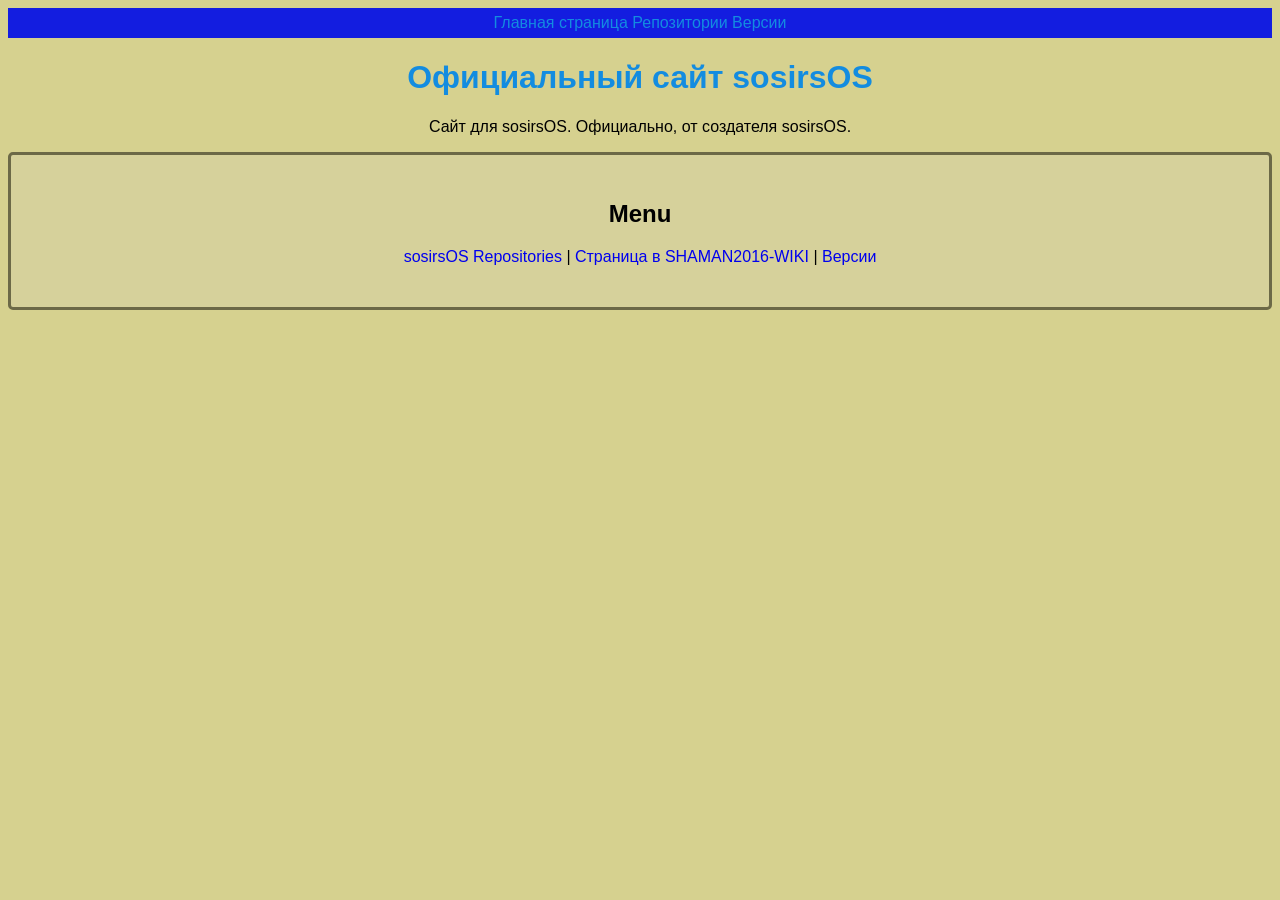
<file: index.html>
<html>
    <head>
        <title>Официальный сайт sosirsOS</title>
        <link rel="stylesheet" href="css/index.css">
    </head>
    <body>
        <div class="top-panel"><a href="/sosirsOS/">Main page</a></div>
        <script src="js/tp.js"></script>
        <h1 class="pageTitle">Официальный сайт sosirsOS</h1>
        <p class="centeralText">Сайт для sosirsOS. Официально, от создателя sosirsOS.</p>
        <div class="menu1">
            <h2>Menu</h2>
            <p><a href="repositories/">sosirsOS Repositories</a> | <a href="/shaman2016.github.io/wiki/sosirsOS">Страница в SHAMAN2016-WIKI</a> | <a href="versions">Версии</a></p>
        </div>
    </body>
</html>
</file>
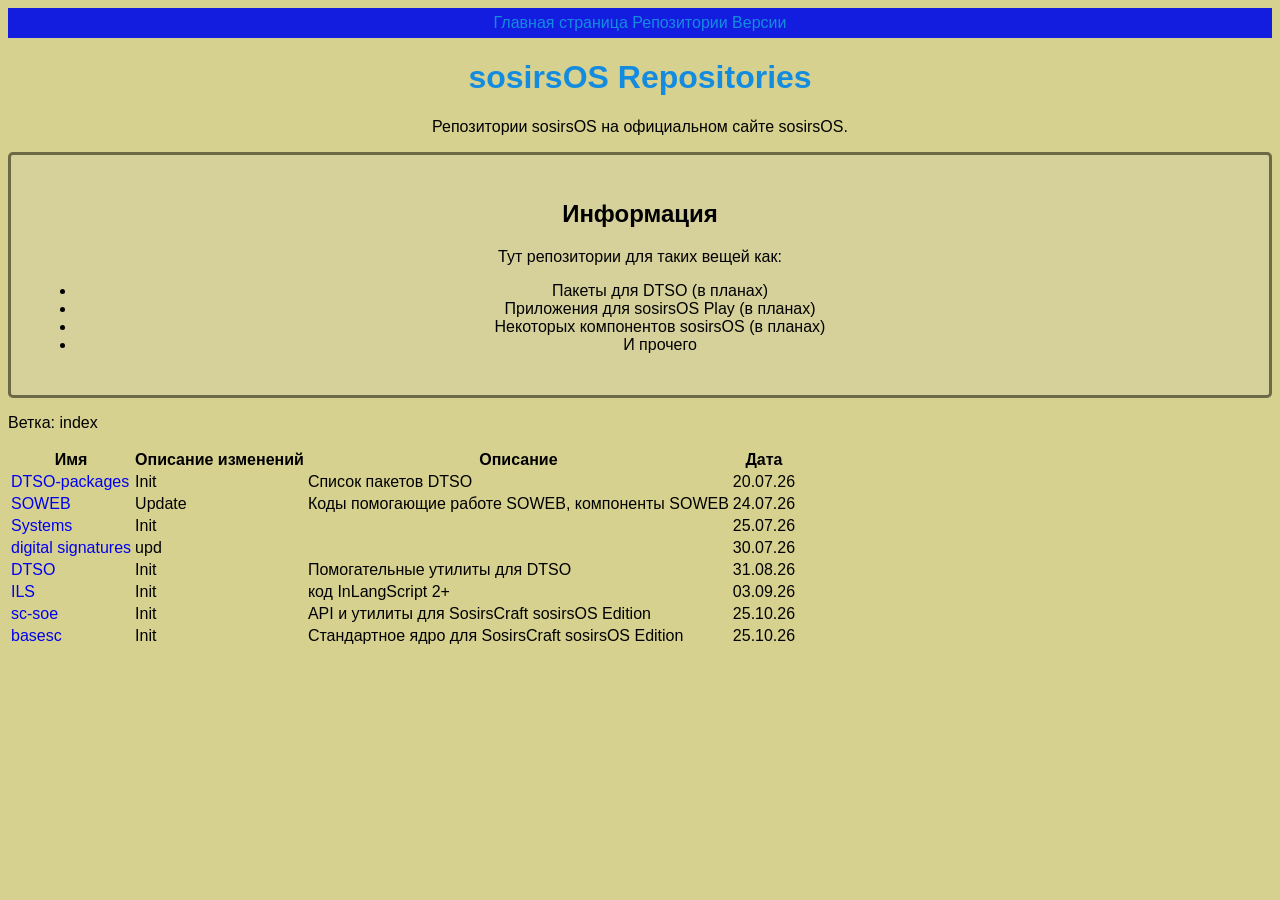
<file: repositories/index.html>
<html>
    <head>
        <title>sosirsOS Repositories</title>
        <link rel="stylesheet" href="../css/index.css">
    </head>
    <body>
        <div class="top-panel"><a href="../">Main page</a></div>
        <script src="../js/tp.js"></script>
        <h1 class="pageTitle">sosirsOS Repositories</h1>
        <p class="centeralText">Репозитории sosirsOS на официальном сайте sosirsOS.</p>
        <div class="menu1">
            <h2 class="pageTitle">Информация</h2>
            <p>Тут репозитории для таких вещей как:</p>
            <ul>
                <li>Пакеты для DTSO (в планах)</li>
                <li>Приложения для sosirsOS Play (в планах)</li>
                <li>Некоторых компонентов sosirsOS (в планах)</li>
                <li>И прочего</li>
            </ul>
        </div>
        <p>Ветка: index</p>
        <table>
            <tbody>
                <tr>
                    <th class="leftText">Имя</th>
                    <th class="leftText">Описание изменений</th>
                    <th class="leftText">Описание</th>
                    <th class="leftText">Дата</th>
                </tr>
                <tr>
                    <td><a href="./pub/index.DTSO-packages.sovms">DTSO-packages</a></td>
                    <td>Init</td>
                    <td>Список пакетов DTSO</td>
                    <td>20.07.26</td>
                </tr>
                <tr>
                    <td><a href="./pub/index.SOWEB.sovms">SOWEB</a></td>
                    <td>Update</td>
                    <td>Коды помогающие работе SOWEB, компоненты SOWEB</td>
                    <td>24.07.26</td>
                </tr>
                <tr>
                    <td><a href="./pub/index.Systems.sovms">Systems</a></td>
                    <td>Init</td>
                    <td></td>
                    <td>25.07.26</td>
                </tr>
                <tr>
                    <td><a href="./pub/index.digital_signatures.sovms">digital signatures</a></td>
                    <td>upd</td>
                    <td></td>
                    <td>30.07.26</td>
                </tr>
                <tr>
                    <td><a href="./pub/index.DTSO.sovms">DTSO</a></td>
                    <td>Init</td>
                    <td>Помогательные утилиты для DTSO</td>
                    <td>31.08.26</td>
                </tr>
                <tr>
                    <td><a href="./pub/index.ILS.sovms">ILS</a></td>
                    <td>Init</td>
                    <td>код InLangScript 2+</td>
                    <td>03.09.26</td>
                </tr>
                <tr>
                    <td><a href="./pub/index.sc-soe.sovms">sc-soe</a></td>
                    <td>Init</td>
                    <td>API и утилиты для SosirsCraft sosirsOS Edition</td>
                    <td>25.10.26</td>
                </tr>
                <tr>
                    <td><a href="./pub/index.basesc.sovms">basesc</a></td>
                    <td>Init</td>
                    <td>Стандартное ядро для SosirsCraft sosirsOS Edition</td>
                    <td>25.10.26</td>
                </tr>
            </tbody>
        </table>
    </body>
</html>
</file>
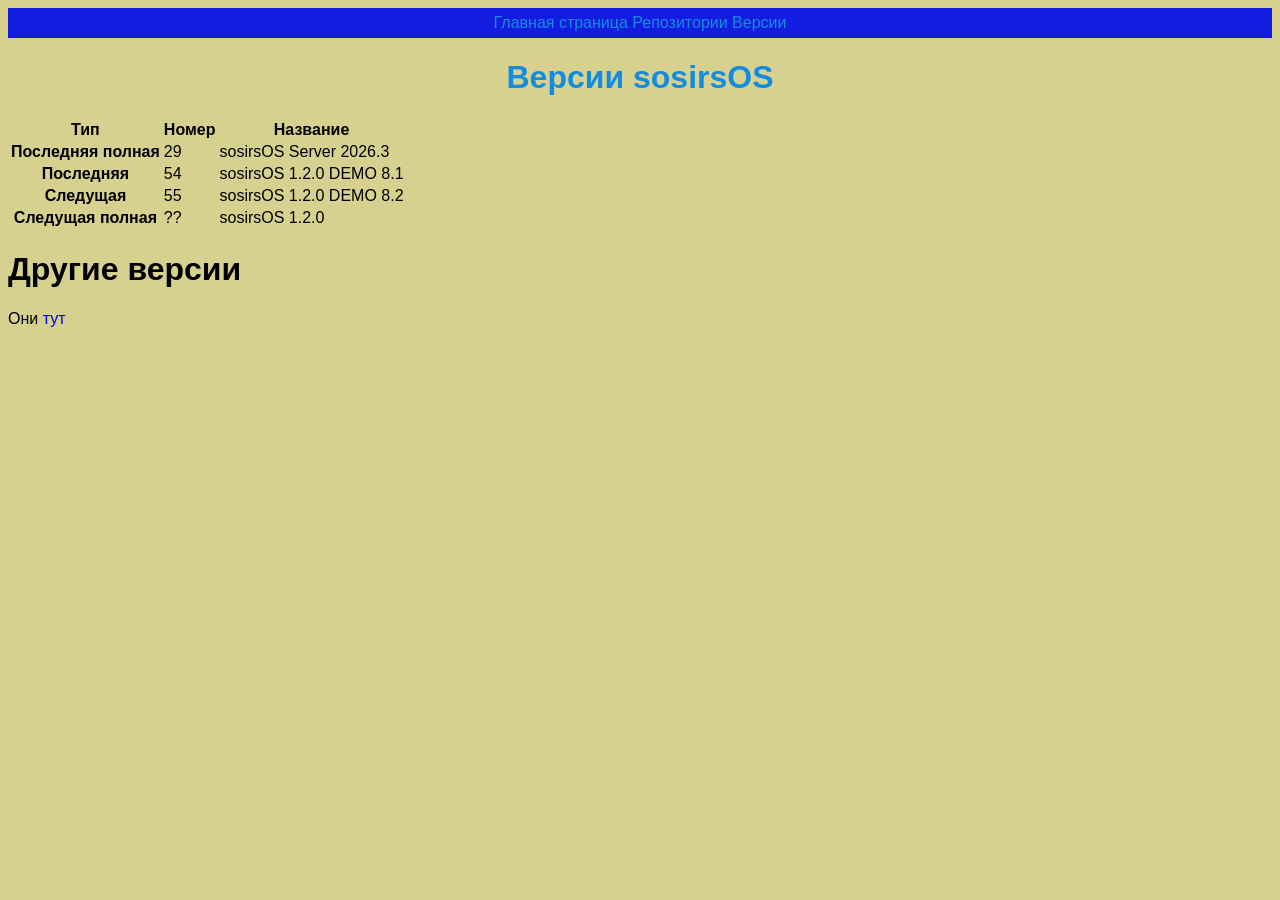
<file: versions.html>
<html>
    <head>
        <title>Версии sosirsOS</title>
        <link rel="stylesheet" href="css/index.css">
    </head>
    <body>
        <div class="top-panel"><a href="../">Main page</a></div>
        <script src="js/tp.js"></script>
        <h1 class="pageTitle">Версии sosirsOS</h1>
        <table>
            <tbody>
                <tr>
                    <th>Тип</th>
                    <th>Номер</th>
                    <th>Название</th>
                </tr>
                <tr>
                    <th>Последняя полная</th>
                    <td>29</td>
                    <td>sosirsOS Server 2026.3</td>
                </tr>
                <tr>
                    <th>Последняя</th>
                    <td>54</td>
                    <td>sosirsOS 1.2.0 DEMO 8.1</td>
                </tr>
                <tr>
                    <th>Следущая</th>
                    <td>55</td>
                    <td>sosirsOS 1.2.0 DEMO 8.2</td>
                </tr>
                <tr>
                    <th>Следущая полная</th>
                    <td>??</td>
                    <td>sosirsOS 1.2.0</td>
                </tr>
            </tbody>
        </table>
        <h1>Другие версии</h1>
        <p>Они <a href="https://shaman2016scratch.github.io/shaman2016.github.io/">тут</a></p>
    </body>
</html>
</file>
<file: css/index.css>
body {
    background-color: #d6d18f; /* generated by https://shaman2016scratch.github.io/tools/randomColors.html */
    font-family: "Trebuchet MS", Helvetica, sans-serif;
}

.top-panel {
    text-align: center;
    background-color: #131de0;
    color: #138ce0;
    padding-top: 6px;
    padding-bottom: 6px;
}

.top-panel a {
    color: #138ce0;
}

h1.pageTitle {
    text-align: center;
    color: #138ce0; /* generated by https://shaman2016scratch.github.io/tools/randomColors.html */
}

.menu1 {
    padding: 25px;
    background-color: #d6d19b;
    border-style: solid;
    border-color: #6c6947;
    border-radius: 5px;
    text-align: center;
}

.centeralText {
    text-align: center;
}

a {
    text-decoration: none;
}

leftText {
    text-align: left;
}
</file>
